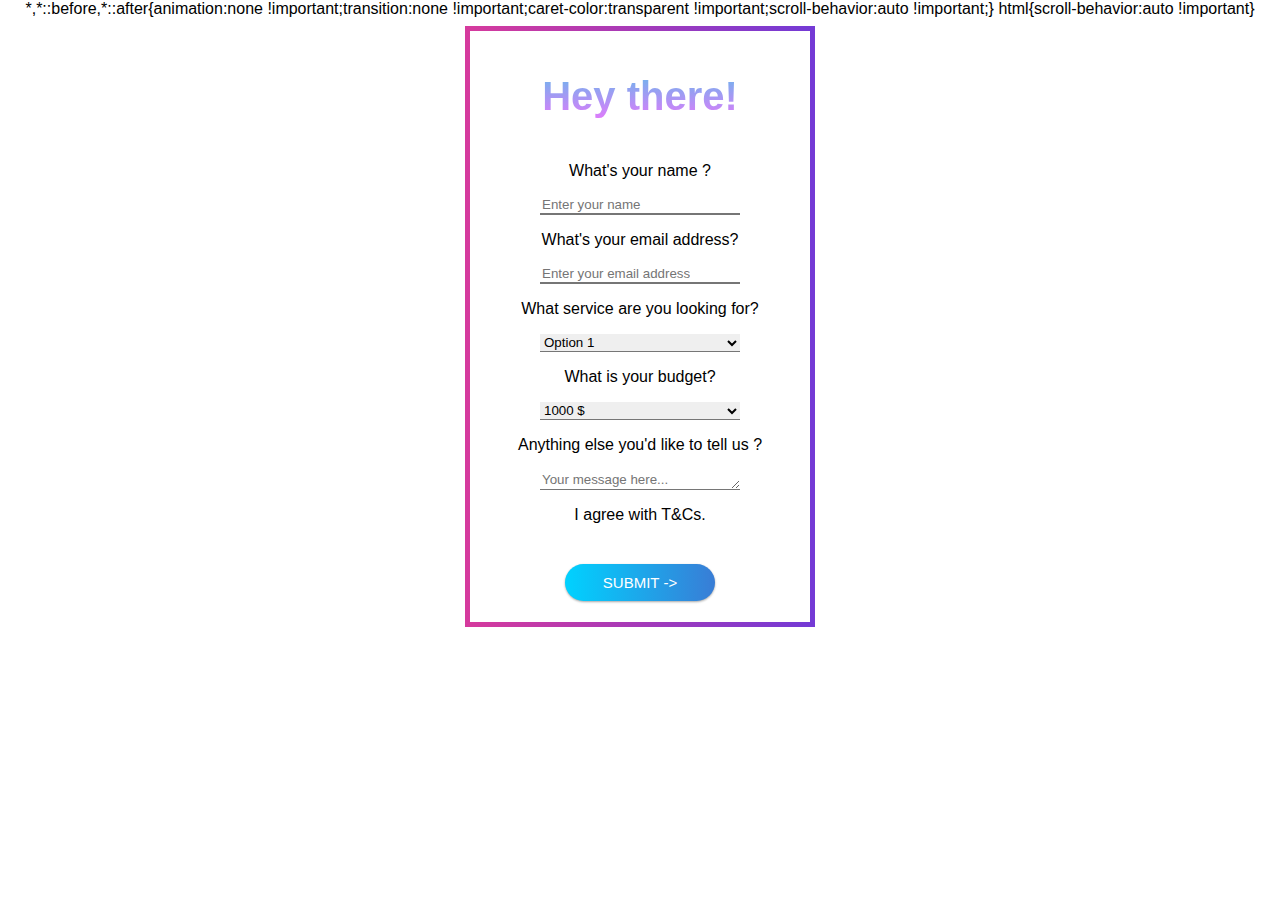
<file: index.html>
<!DOCTYPE html>
<html lang="en">

<head>
    <meta charset="UTF-8">
    <meta http-equiv="X-UA-Compatible" content="IE=edge">
    <meta name="viewport" content="width=device-width, initial-scale=1.0">
    <title></title>
    <link rel="stylesheet" href="style.css">
</head>

<body>

    <form class="form" action="thanks.html" method="get">
        <h1>Hey there!</h1>

        <p>What's your name ?</p>
        <input type="text" placeholder="Enter your name" class="name-p" required />

        <p>What's your email address?</p>
        <input type="email" placeholder="Enter your email address" class="email-p" required />

        <p>What service are you looking for?</p>
        <select id="select1" placeholder="Choose a service" required>
            <option>Option 1</option>
            <option>Option 2</option>
            <option>Option 3</option>
            <option>Option 4</option>
        </select>

        <p>What is your budget?</p>
        <select id="select2" placeholder="Choose a service" required>
            <option>1000 $</option>
            <option>2000 $</option>
            <option>3000 $</option>
            <option>4000 $</option>
        </select>

        <p>Anything else you'd like to tell us ?</p>
        <textarea name="text-area" id="text-area" cols="25" rows="1" placeholder="Your message here..."
            class="text-area" required></textarea>

        <p>I agree with T&Cs. <input type="checkbox" required /></p>

        <button class="gradient-button gradient-button-4" href="thanks.html">Submit -></button>
    </form>

</body>

</html>
</file>
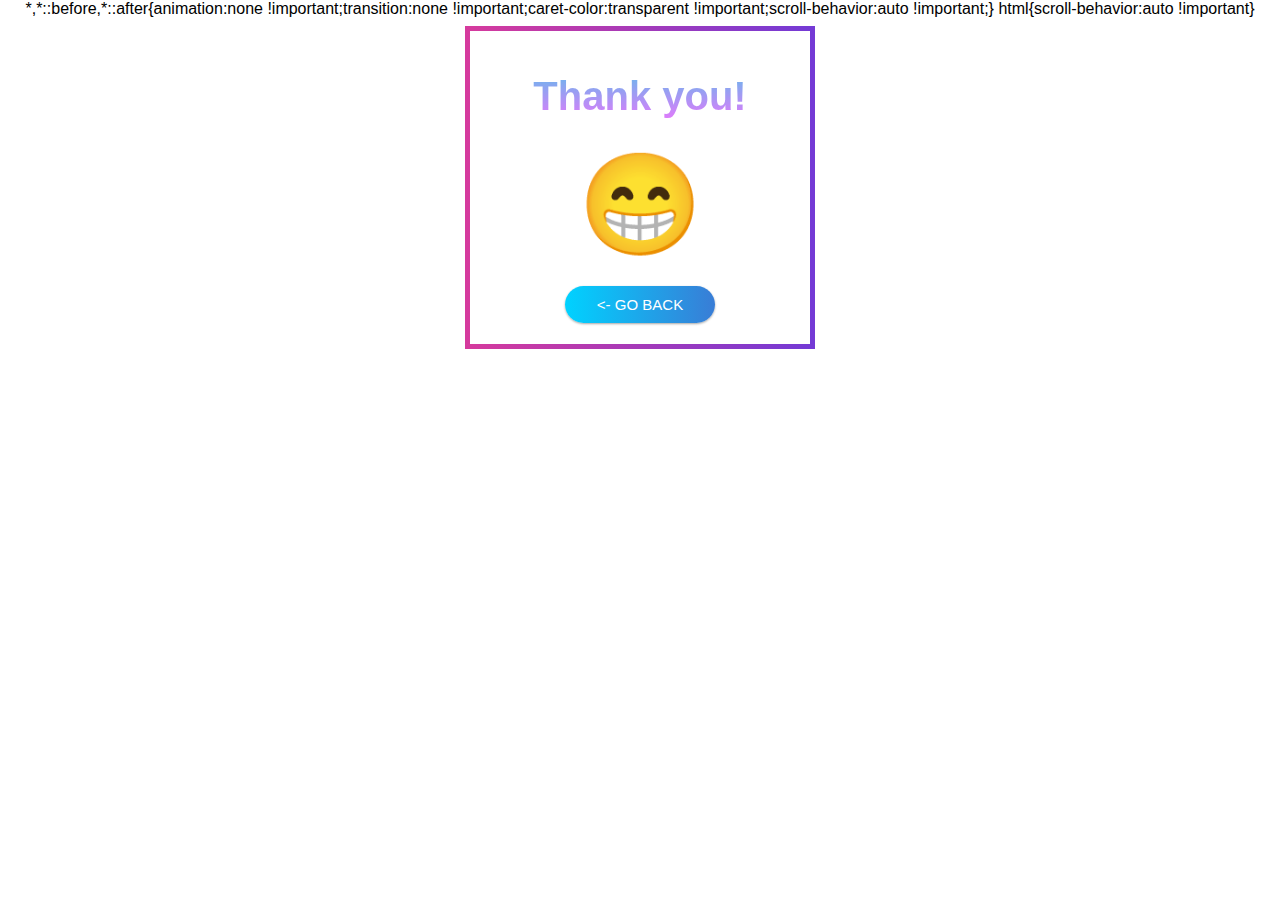
<file: thanks.html>
<!DOCTYPE html>
<html lang="en">

<head>
    <meta charset="UTF-8">
    <meta http-equiv="X-UA-Compatible" content="IE=edge">
    <meta name="viewport" content="width=device-width, initial-scale=1.0">
    <title></title>
    <link rel="stylesheet" href="style.css">
</head>

<body>

    <form class="form">
        <h1>Thank you!</h1>

        <span style='font-size:100px;'>&#128513;</span>
        <br>

        <a class="gradient-button gradient-button-4" href="index.html">
            <- Go Back</a>
    </form>

</body>

</html>
</file>
<file: style.css>
* {
    box-sizing: border-box;
    display: grid;
    place-items: center;
    font-family: sans-serif;
}

.form {
    display: grid;
    width: 350px;
    padding: 1rem;

    border: 10px;
    border-style: solid;
    border-image-slice: 1;
    border-width: 5px;

    border-image-source: linear-gradient(to left, #743ad5, #d53a9d);
}

.name-p {
    border-top: 0px;
    border-left: 0;
    border-right: 0;
    width: 200px;
}

.email-p {
    border-top: 0px;
    border-left: 0;
    border-right: 0;
    width: 200px;
}

#select1 {
    border-top: 0px;
    border-left: 0;
    border-right: 0;
    width: 200px;
}

#select2 {
    border-top: 0px;
    border-left: 0;
    border-right: 0;
    width: 200px;
}

.message-p {
    border-top: 0px;
    border-left: 0;
    border-right: 0;
    width: 200px;
}

.text-area {
    border-top: 0px;
    border-left: 0;
    border-right: 0;
    resize: vertical;
    width: 200px;
}

h1 {
    font-size: 40px;
    background: -webkit-linear-gradient(rgb(107, 182, 236), rgb(223, 123, 251));
    -webkit-background-clip: text;
    -webkit-text-fill-color: transparent;
}

.gradient-button {
    margin: 5px;
    font-family: "Arial Black", Gadget, sans-serif;
    font-size: 15px;
    padding: 10px;
    text-align: center;
    text-transform: uppercase;
    transition: 0.5s;
    background-size: 200% auto;
    color: #FFF;
    box-shadow: 0 0 20px #eee;
    border-radius: 10px;
    width: 150px;
    box-shadow: 0 1px 3px rgba(0, 0, 0, 0.12), 0 1px 2px rgba(0, 0, 0, 0.24);
    transition: all 0.3s cubic-bezier(.25, .8, .25, 1);
    cursor: pointer;
    display: inline-block;
    border-radius: 25px;
    text-decoration: none;
    border: 0;
}

.gradient-button-4 {
    background-image: linear-gradient(to right, #00d2ff 0%, #3a7bd5 51%, #00d2ff 100%)
}

.gradient-button-4:hover {
    background-position: right center;
}
</file>
